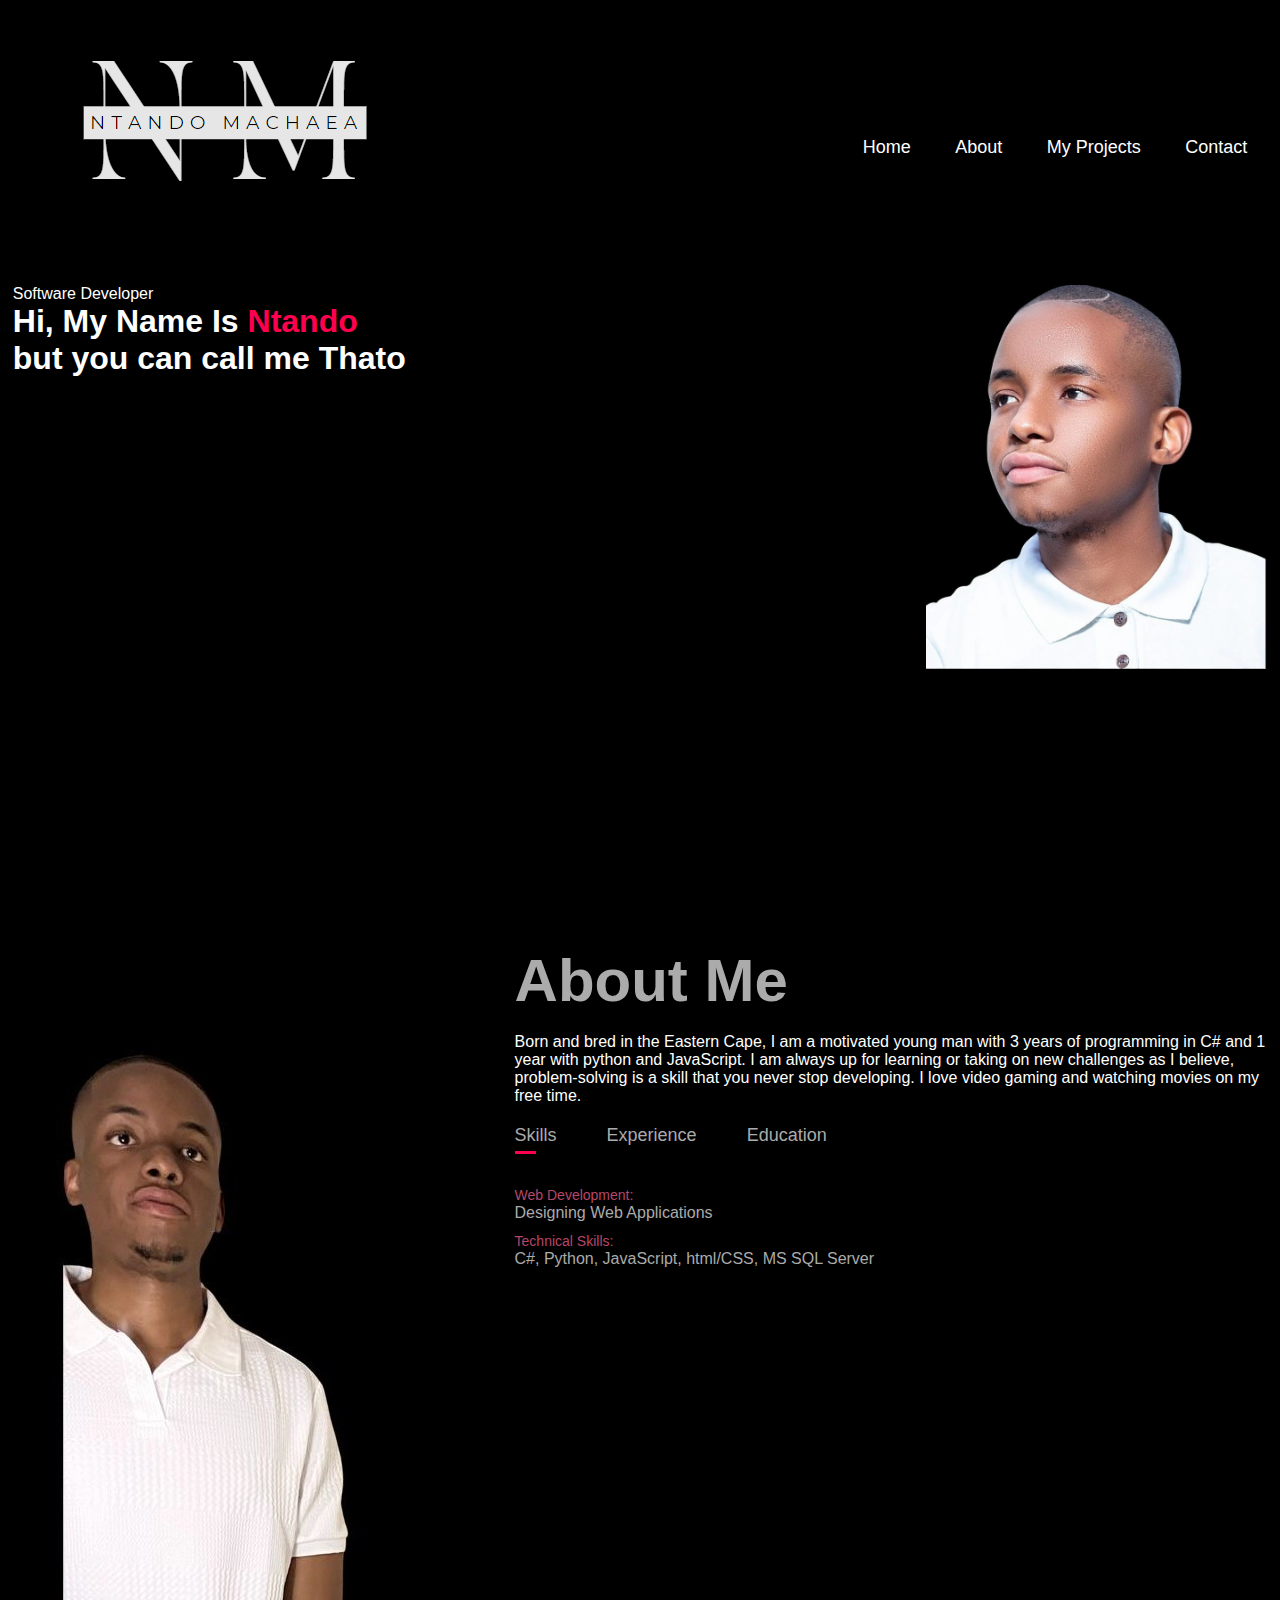
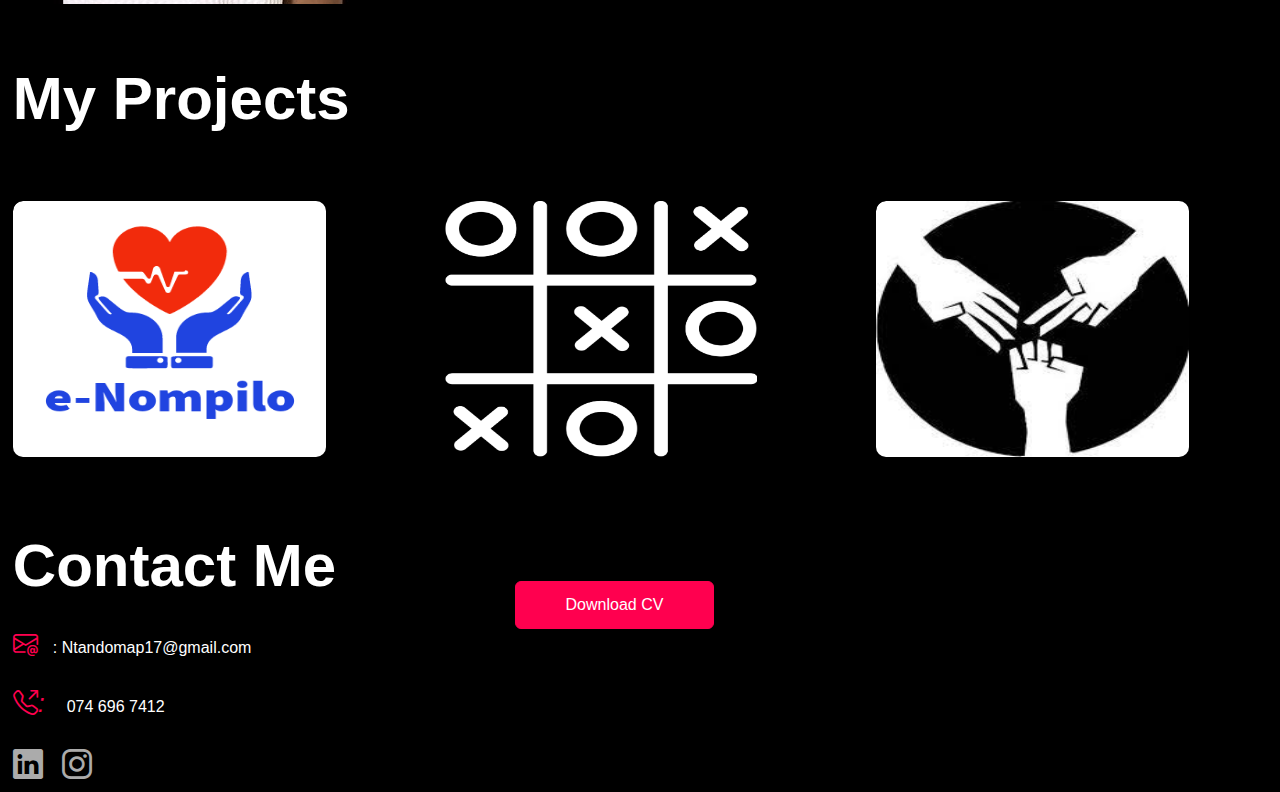
<file: Index.html>
<!DOCTYPE html>
<head>
    <meta charset="UTF-8">
    <meta http-equiv="X-UA-Compatible" content="IE-edge">
    <meta name="viewport" content="width=device-width, intial-scale=1.0">
    <title>Personal Portfolio</title>
    <link rel="stylesheet" href="style.css">
    <link rel="stylesheet" href="https://cdn.jsdelivr.net/npm/bootstrap-icons@1.11.2/font/bootstrap-icons.min.css">
</head>
<body>
<div id="header">
    <div class="container">
        <nav>
            <img src="Screenshot (43)(2).png" class="logo">
            <ul>
                <li><a href="#header">Home</a></li>
                <li><a href="#About">About</a></li>
                <li><a href="#portfolio">My Projects</a></li>
                <li><a href="#contact">Contact</a></li>
            </ul>
        </nav>
        <div class="header-text">
            <div class="header-col-1">
                <p>Software Developer</p>
                <h1>Hi, My Name Is <span>Ntando</span><br>but you can call me Thato</h1>
            </div>
            <div class="header-col-2">
                <img src="image.png" id="selfimg">
            </div>
        </div>
    </div>
</div>
<br>
<br>
<div id="About">
    <div class="container">
        <div class="row">
            <div class="about-col-1">
                <img src="WhatsApp Image 2023-11-29.jpeg" id="selfimg2">
            </div>
            <div class="about-col-2">
                <h1 class="subtitle">About Me</h1>
                <br>
                <p style="color: white;">
                    Born and bred in the Eastern Cape, I am a motivated young man with 3 years of programming in C# and 1 year with python and JavaScript.
                    I am always up for learning or taking on new challenges as I believe, problem-solving is a skill that you never stop developing. I love
                    video gaming and watching movies on my free time.
                </p>
                <div class="tab-titles">
                    <p class="tab-links active-link" onclick="opentab('skills')">Skills</p>
                    <p class="tab-links" onclick="opentab('experience')">Experience</p>
                    <p class="tab-links" onclick="opentab('education')">Education</p>
                </div>
                <div class="tab-content active-tab" id="skills">
                    <ul>
                        <li><span>Web Development:</span><br>Designing Web Applications</li>
                        <li><span>Technical Skills:</span><br>C#, Python, JavaScript, html/CSS, MS SQL Server</li>
                    </ul>
                </div>
                
                <div class="tab-content" id="experience">
                    <ul>
                        <li><span>12/2019 - 02/2020:</span><br>Bartender - News Cafe</li>
                        <li><span>03/2023 - 06/2023:</span><br>Student Assistant- Nelson Mandela University</li>
                        <li><span>07/2023 - 09/2023:</span><br>L1 Support Analyst - Construct Education</li>
                    </ul>
                </div>
                
                <div class="tab-content" id="education">
                    <ul>
                        <li><span>Matric:</span><br>Byletts Combined School</li>
                        <li><span>Dip IT (Software Development):</span><br>Nelson Mandela University</li>
                    </ul>
                </div>
            </div>
        </div>
    </div>
</div>
<br>
<br>
<div id="portfolio">
    <div class="container">
        <h1 class="subtitle">My Projects</h1>
        <br>
        <div class="project-list">
            <div class="project">
                <img src="Adobe_Express.png" id="nompiloimg"><br>
                <div class="layer">
                    <h3>Clinic Appointment Management WebApp</h3><br>
                    <p>The app assists patients and clinic staff with managing appointments and was developed using
                        MVC and bootstrap 5. It can be viewed on my GitHub.
                    </p>
                    <a href="https://github.com/Thato1708/eNompilo-PHC-System/tree/master"><i class="bi bi-box-arrow-up-right"></i></a>
                </div>
            </div>
            <div class="project">
                <img src="tic-tac-toe.png" id="tictactoeimg"><br>
                <div class="layer">
                    <h3>TicTacToe Game</h3><br>
                    <p>This is a TicTacToe game which I developed using python,
                        It can be viewed on my GitHub.
                    </p>
                    <a href="https://github.com/Thato1708/TicTacToe"><i class="bi bi-box-arrow-up-right"></i></a>
                </div>
            </div>
            <div class="project">
                <img src="rps.jpg" id="rpsimg"><br>
                <div class="layer">
                    <h3>RockPaperScissors Game</h3><br>
                    <p>This is a rock, paper,scissors game which I developed using JavaScript,
                        It can be viewed on my GitHub.
                    </p>
                    <a href="https://github.com/Thato1708/RockPaperScissors"><i class="bi bi-box-arrow-up-right"></i></a>
                </div>
            </div>
        </div>
        <!---<a href="#" class="btn">See More</a>-->
    </div>
</div>
<br>
<br>

<div id="contact">
    <div class="container">
        <div class="row">
            <div class="contact-left">
                <h1 class="subtitle">Contact Me</h1>
                <p><i class="bi bi-envelope-at"></i>: Ntandomap17@gmail.com</p>
                <p><i class="bi bi-telephone-outbound">: </i>074 696 7412</p>
                <div class="social-icons">
                    <a href="https://www.linkedin.com/in/ntando-machaea-93aa53224/"><i class="bi bi-linkedin"></i></a>
                    <a href="https://www.instagram.com/thatomachaea2/"><i class="bi bi-instagram"></i></a>
                </div>
            </div>
            
            <div class="contact-right">
                <a href="C:\Users\Vodacom\Documents\Portfolioprojects\Portfolio\Ntando Machaea CV(expEL).pdf" download class="btn btn2">Download CV</a> 
            </div>
        </div>
    </div>
</div>

<script>

    var tablinks = document.getElementsByClassName("tab-links");
    var tabcontent = document.getElementsByClassName("tab-content");
    function opentab(tabname){
        for(tablink of tablinks){
            tablink.classList.remove("active-link");
        }
        for(tabcont of tabcontent){
            tabcont.classList.remove("active-tab");
        }
        event.currentTarget.classList.add("active-link");
        document.getElementById(tabname).classList.add("active-tab");
    }
    
</script>

</body>
</file>
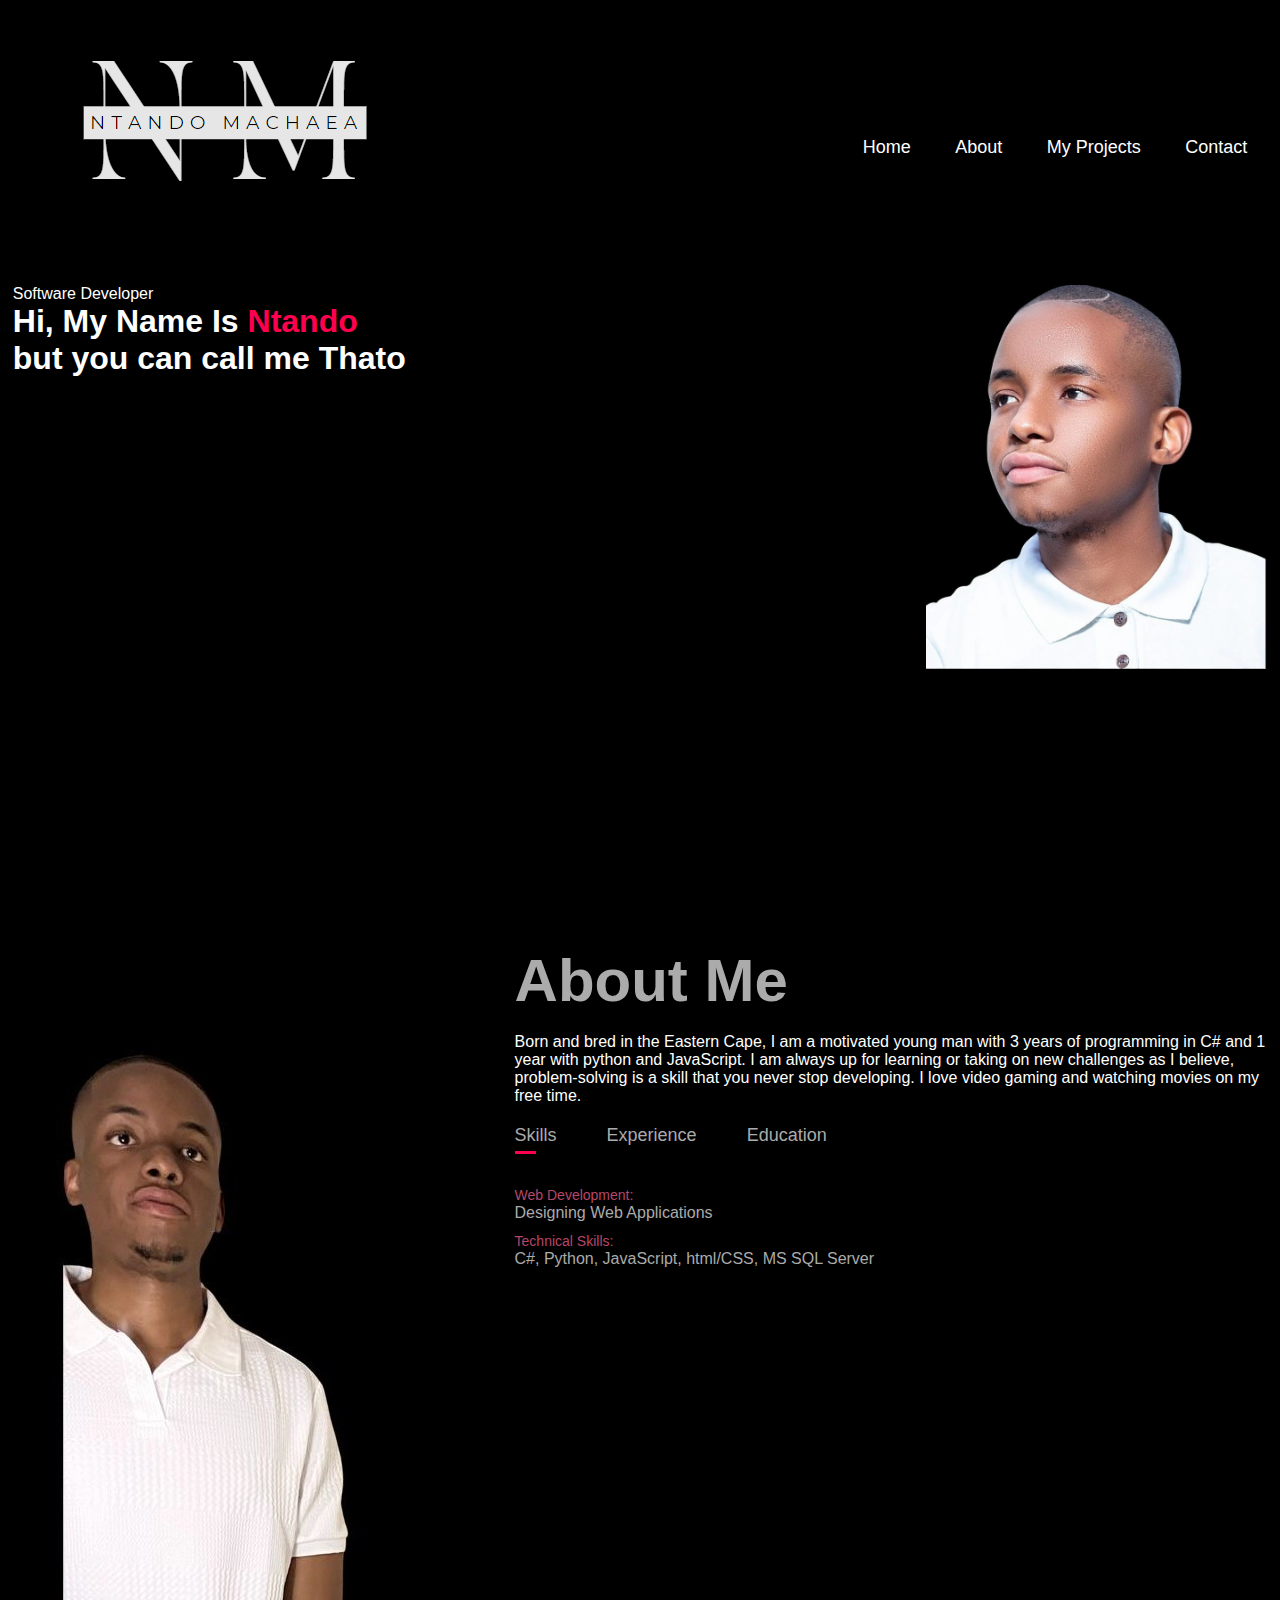
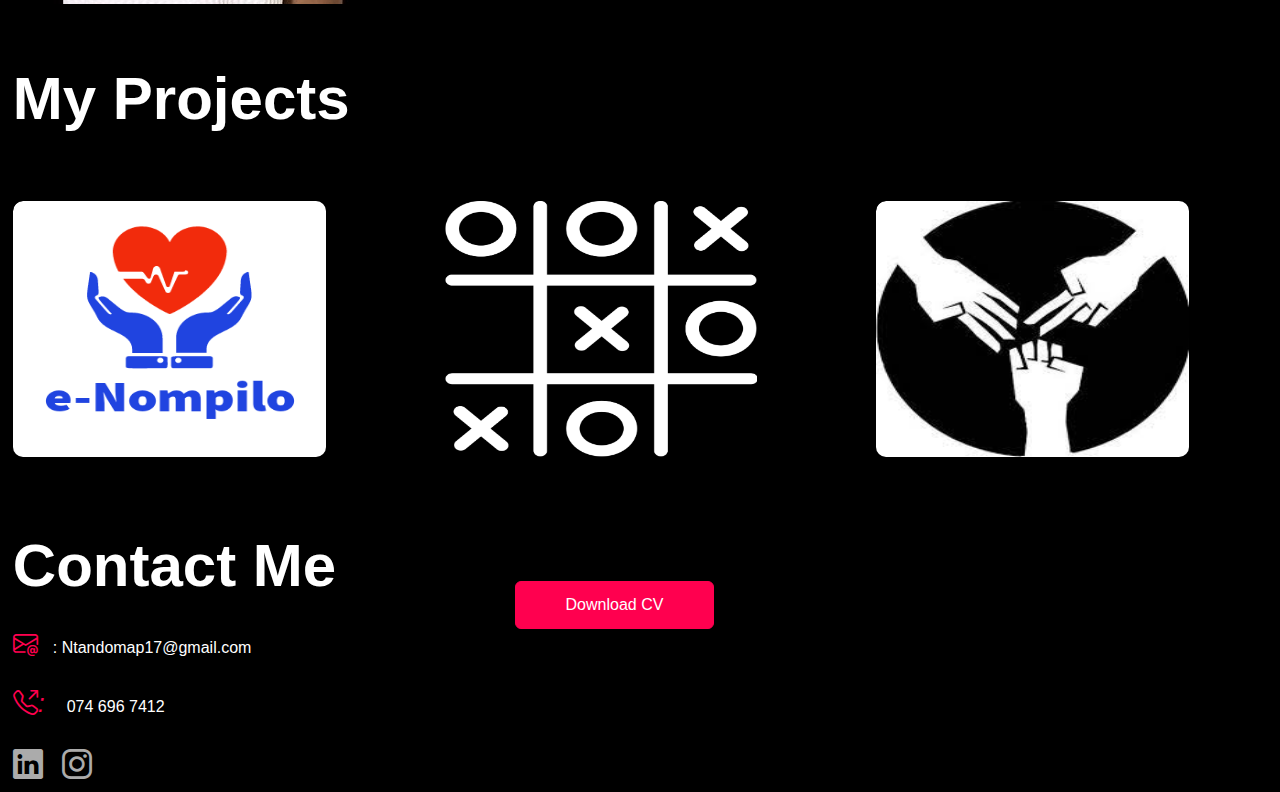
<file: index.html>
<!DOCTYPE html>
<head>
    <meta charset="UTF-8">
    <meta http-equiv="X-UA-Compatible" content="IE-edge">
    <meta name="viewport" content="width=device-width, intial-scale=1.0">
    <title>Personal Portfolio</title>
    <link rel="stylesheet" href="style.css">
    <link rel="stylesheet" href="https://cdn.jsdelivr.net/npm/bootstrap-icons@1.11.2/font/bootstrap-icons.min.css">
</head>
<body>
<div id="header">
    <div class="container">
        <nav>
            <img src="Screenshot (43)(2).png" class="logo">
            <ul>
                <li><a href="#header">Home</a></li>
                <li><a href="#About">About</a></li>
                <li><a href="#portfolio">My Projects</a></li>
                <li><a href="#contact">Contact</a></li>
            </ul>
        </nav>
        <div class="header-text">
            <div class="header-col-1">
                <p>Software Developer</p>
                <h1>Hi, My Name Is <span>Ntando</span><br>but you can call me Thato</h1>
            </div>
            <div class="header-col-2">
                <img src="image.png" id="selfimg">
            </div>
        </div>
    </div>
</div>
<br>
<br>
<div id="About">
    <div class="container">
        <div class="row">
            <div class="about-col-1">
                <img src="WhatsApp Image 2023-11-29.jpeg" id="selfimg2">
            </div>
            <div class="about-col-2">
                <h1 class="subtitle">About Me</h1>
                <br>
                <p style="color: white;">
                    Born and bred in the Eastern Cape, I am a motivated young man with 3 years of programming in C# and 1 year with python and JavaScript.
                    I am always up for learning or taking on new challenges as I believe, problem-solving is a skill that you never stop developing. I love
                    video gaming and watching movies on my free time.
                </p>
                <div class="tab-titles">
                    <p class="tab-links active-link" onclick="opentab('skills')">Skills</p>
                    <p class="tab-links" onclick="opentab('experience')">Experience</p>
                    <p class="tab-links" onclick="opentab('education')">Education</p>
                </div>
                <div class="tab-content active-tab" id="skills">
                    <ul>
                        <li><span>Web Development:</span><br>Designing Web Applications</li>
                        <li><span>Technical Skills:</span><br>C#, Python, JavaScript, html/CSS, MS SQL Server</li>
                    </ul>
                </div>
                
                <div class="tab-content" id="experience">
                    <ul>
                        <li><span>12/2019 - 02/2020:</span><br>Bartender - News Cafe</li>
                        <li><span>03/2023 - 06/2023:</span><br>Student Assistant- Nelson Mandela University</li>
                        <li><span>07/2023 - 09/2023:</span><br>L1 Support Analyst - Construct Education</li>
                    </ul>
                </div>
                
                <div class="tab-content" id="education">
                    <ul>
                        <li><span>Matric:</span><br>Byletts Combined School</li>
                        <li><span>Dip IT (Software Development):</span><br>Nelson Mandela University</li>
                    </ul>
                </div>
            </div>
        </div>
    </div>
</div>
<br>
<br>
<div id="portfolio">
    <div class="container">
        <h1 class="subtitle">My Projects</h1>
        <br>
        <div class="project-list">
            <div class="project">
                <img src="Adobe_Express.png" id="nompiloimg"><br>
                <div class="layer">
                    <h3>Clinic Appointment Management WebApp</h3><br>
                    <p>The app assists patients and clinic staff with managing appointments and was developed using
                        MVC and bootstrap 5. It can be viewed on my GitHub.
                    </p>
                    <a href="https://github.com/Thato1708/eNompilo-PHC-System/tree/master"><i class="bi bi-box-arrow-up-right"></i></a>
                </div>
            </div>
            <div class="project">
                <img src="tic-tac-toe.png" id="tictactoeimg"><br>
                <div class="layer">
                    <h3>TicTacToe Game</h3><br>
                    <p>This is a TicTacToe game which I developed using python,
                        It can be viewed on my GitHub.
                    </p>
                    <a href="https://github.com/Thato1708/TicTacToe"><i class="bi bi-box-arrow-up-right"></i></a>
                </div>
            </div>
            <div class="project">
                <img src="rps.jpg" id="rpsimg"><br>
                <div class="layer">
                    <h3>RockPaperScissors Game</h3><br>
                    <p>This is a rock, paper,scissors game which I developed using JavaScript,
                        It can be viewed on my GitHub.
                    </p>
                    <a href="https://github.com/Thato1708/RockPaperScissors"><i class="bi bi-box-arrow-up-right"></i></a>
                </div>
            </div>
        </div>
        <!---<a href="#" class="btn">See More</a>-->
    </div>
</div>
<br>
<br>

<div id="contact">
    <div class="container">
        <div class="row">
            <div class="contact-left">
                <h1 class="subtitle">Contact Me</h1>
                <p><i class="bi bi-envelope-at"></i>: Ntandomap17@gmail.com</p>
                <p><i class="bi bi-telephone-outbound">: </i>074 696 7412</p>
                <div class="social-icons">
                    <a href="https://www.linkedin.com/in/ntando-machaea-93aa53224/"><i class="bi bi-linkedin"></i></a>
                    <a href="https://www.instagram.com/thatomachaea2/"><i class="bi bi-instagram"></i></a>
                </div>
            </div>
            
            <div class="contact-right">
                <a href="https://drive.google.com/file/d/1zGdN6nAvTRc2EmcfWYL9JKAbyy1RTrRg/view?usp=drive_link" download class="btn btn2">Download CV</a> 
            </div>
        </div>
    </div>
</div>

<script>

    var tablinks = document.getElementsByClassName("tab-links");
    var tabcontent = document.getElementsByClassName("tab-content");
    function opentab(tabname){
        for(tablink of tablinks){
            tablink.classList.remove("active-link");
        }
        for(tabcont of tabcontent){
            tabcont.classList.remove("active-tab");
        }
        event.currentTarget.classList.add("active-link");
        document.getElementById(tabname).classList.add("active-tab");
    }
    
</script>

</body>
</file>
<file: style.css>
*{
    margin: 0;
    padding: 0;
    font-family: 'Poppins',sans-serif;
    box-sizing: border-box;
}

body{
    background: black;
    color: white;
}
#header{
    width: 100%;
    height: 100vh;
    
}

html{
    scroll-behavior: smooth;
}

.container{
    padding: 10px 1%;
}

nav{
    display: flex;
    align-items: center;
    justify-content: space-between;
    flex-wrap: wrap;
}

nav ul li{
    display:inline-block;
    list-style: none;
    margin: 10px 20px;
}

nav ul li a{
    color: white;
    text-decoration: none;
    font-size: 18px;
    position: relative;
}

nav ul li a::after{
    content: ' ';
    width: 0;
    height: 3px;
    background: #ff004f;
    position: absolute;
    left: 0;
    bottom: -6px;
    transition: 0.5s;
}

nav ul li a:hover::after{
    width: 100%;
}

table{
    border-style: none;
}

#selfimg{
    height: 30vw;
}

#about{
    color: #ababab;
    padding:80px 0;
}

.header-text{
    display: flex;
    justify-content: space-between;
    flex-wrap: wrap;
}

.header-col-1 h1 span{
    color: #ff004f;
}

.row{
    display: flex;
    justify-content: space-between;
    flex-wrap: wrap;
}

.about-col-1{
    flex-basis: 35%;
}

.about-col-1-img{
    width: 100%;
    border-radius: 15px;
}

.about-col-2{
    flex-basis: 60%;
    color: #ababab;
}

.subtitle{
    font-size: 60px;
    font-weight: 600;
}

.tab-titles{
    display: flex;
    margin: 20px 0 40px;
}

.tab-links{
    margin-right: 50px;
    font-size: 18px;
    font-weight: 500;
    cursor: pointer;
    position: relative;
}

.tab-links::after{
    content: '';
    width: 0;
    height: 3px;
    background: #ff004f;
    position: absolute;
    left: 0;
    bottom: -8px;
    transition: 0.5s;
}

.tab-links.active-link::after{
    width: 50%;
}

.tab-content ul li{
    list-style: none;
    margin: 10px 0;
}

.tab-content ul li span{
    color:#b54769;
    font-size: 14px;
}

.tab-content{
    display: none;
}

.tab-content.active-tab{
    display: block;
}

#nompiloimg{
    height: 20vw;
    width: 80%;
}

#tictactoeimg{
    height: 20vw;
    width: 80%;
}

#rpsimg{
    height: 20vw;
    width: 80%;
}

.project-list{
    display: grid;
    grid-template-columns: repeat(auto-fit, minmax(250px, 1fr));
    grid-gap: 40px;
    margin-top: 50px;
}

.project{
    border-radius: 10px;
    position: relative;
    overflow: hidden;
}

.project img{
    width: 80%;
    border-radius: 10px;
    display: block;
    transition: transform 0.5s;
}

.layer{
    width: 85%;
    height: 0;
    background: linear-gradient(rgba(0,0,0,0.6), #ff004f);
    border-radius: 10px;
    position: absolute;
    left: 0;
    bottom: 0;
    overflow: hidden;
    display: flex;
    align-items: center;
    justify-content: center;
    flex-direction: column;
    padding: 0 40px;
    text-align: center;
    font-size: 14px;
    transition: height 0.5s;
}

.layer h3{
    font-weight: 500;
    margin-bottom: 20px;
}

.layer a{
    margin-top: 20px;
    color: #ff004f;
    text-decoration: none;
    font-size: 18px;
    line-height: 60px;
    background: #fff;
    width:60px;
    height: 60px;
    border-radius: 50%;
    text-align: center;
}

.project:hover img{
    transform: scale(1.1);
}

.project:hover .layer{
    height: 100%;
}

.btn{
    display: block;
    margin: 50px auto;
    width: fit-content;
    border: 1px solid #ff004f;
    padding: 14px 50px;
    border-radius: 6px;
    text-decoration: none;
    color: #fff;
    transition: background 0.5s;
}

.btn:hover{
    background: #ff004f;
}

.contact-left{
    flex-basis: 35%;

}

.contact-right{
    flex-basis: 60%;
}

.contact-left p{
    margin-top: 30px;
}

.contact-left p i{
    color: #ff004f;
    margin-right: 15px;
    font-size: 25px;
}

.social-icons{
    margin-top: 30px;
}

.social-icons a{
    text-decoration: none;
    font-size: 30px;
    margin-right: 15px;
    color: #ababab;
    display: inline-block;
    transition: transform 0.5s;
}

.social-icons a:hover{
    color: #ff004f;
    transform: translateY(-5px);
}

.btn.btn2{
    display: inline-block;
    background: #ff004f;
}

@media only screen and (max-width:600px) {
    
}
</file>
